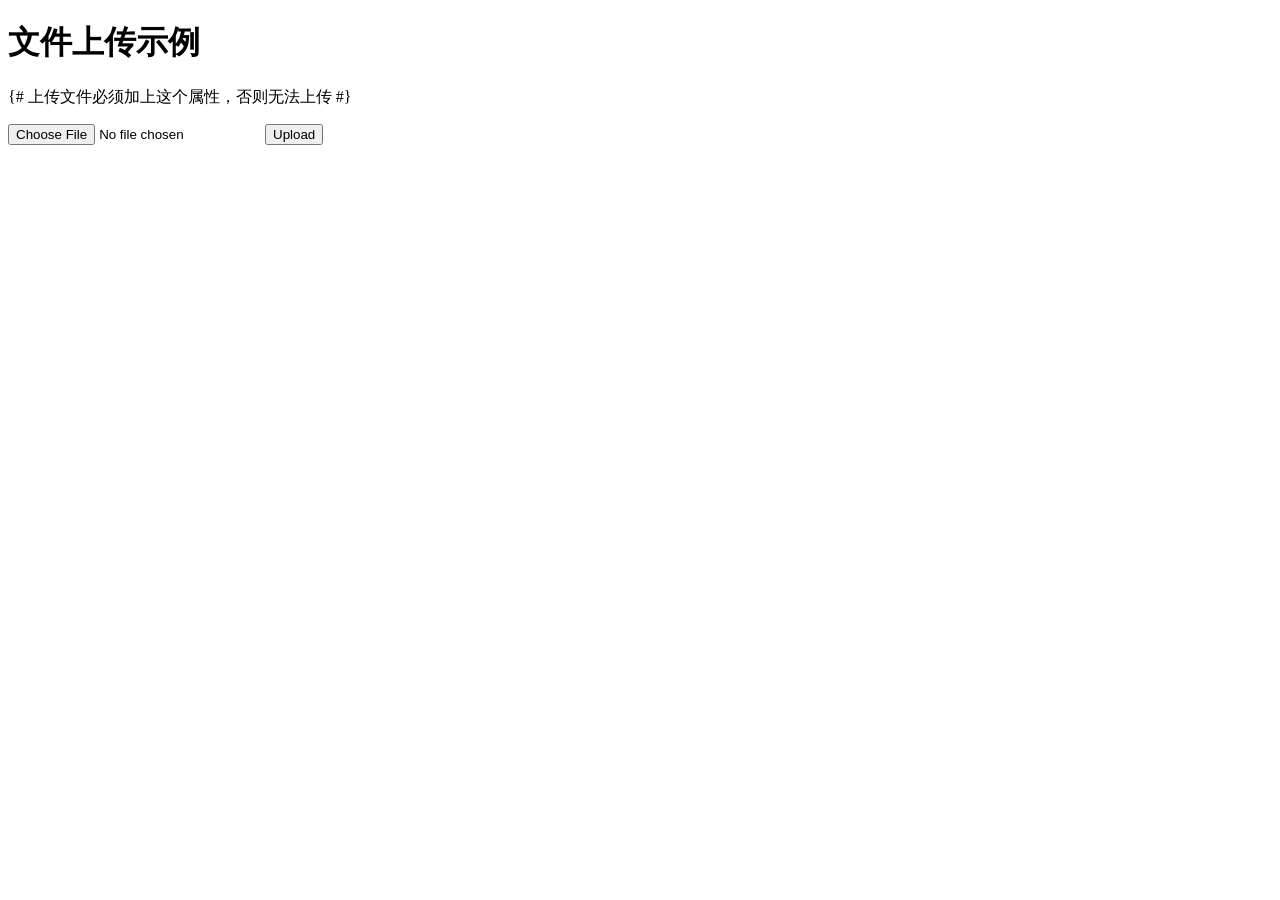
<file: templates/upload.html>
<!DOCTYPE html>
<html lang="en">
<head>
    <meta charset="UTF-8">
    <title>Upload</title>
</head>
<body>
<h1>文件上传示例</h1>
<form action=""
      method="post"
      enctype="multipart/form-data">{# 上传文件必须加上这个属性，否则无法上传 #}
    <p>
        <input type="file" name="file">
        <input type="submit" value="Upload">
    </p>
</form>
</body>
</html>
</file>
